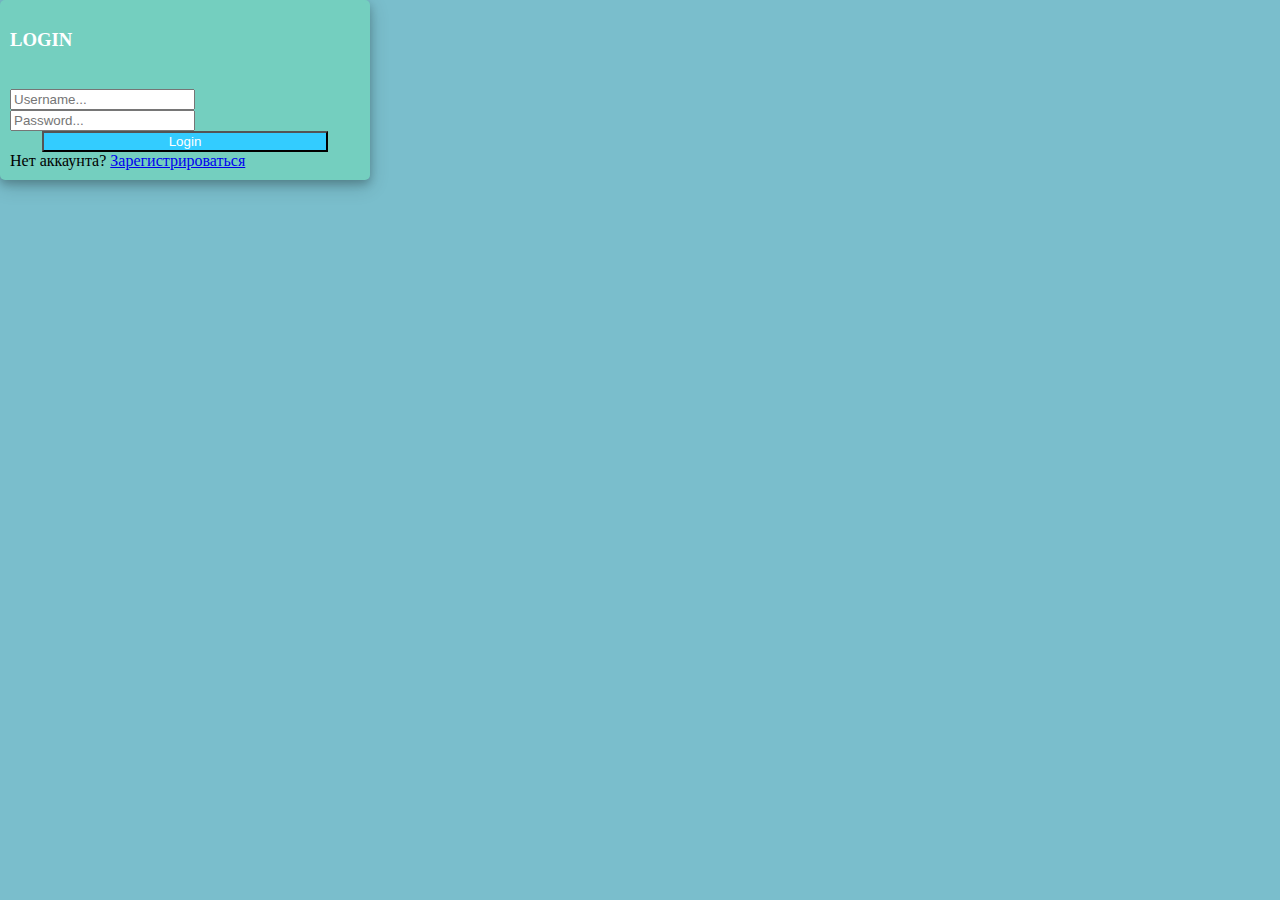
<file: NEWSITE/dafuq/login/templates/login/login.html>
<!DOCTYPE html>
<html>

<head>
	<title>Login</title>
	<link rel="stylesheet" href="https://stackpath.bootstrapcdn.com/bootstrap/4.1.3/css/bootstrap.min.css" integrity="sha384-MCw98/SFnGE8fJT3GXwEOngsV7Zt27NXFoaoApmYm81iuXoPkFOJwJ8ERdknLPMO" crossorigin="anonymous">
	<script src="https://ajax.googleapis.com/ajax/libs/jquery/3.3.1/jquery.min.js"></script>
	<link rel="stylesheet" href="https://use.fontawesome.com/releases/v5.6.1/css/all.css" integrity="sha384-gfdkjb5BdAXd+lj+gudLWI+BXq4IuLW5IT+brZEZsLFm++aCMlF1V92rMkPaX4PP" crossorigin="anonymous">


	<style>
		body,
		html {
			margin: 0;
			padding: 0;
			height: 100%;
			background: #7abecc !important;
		}
		.user_card {
			width: 350px;
			margin-top: auto;
			margin-bottom: auto;
			background: #74cfbf;
			position: relative;
			display: flex;
			justify-content: center;
			flex-direction: column;
			padding: 10px;
			box-shadow: 0 4px 8px 0 rgba(0, 0, 0, 0.2), 0 6px 20px 0 rgba(0, 0, 0, 0.19);
			-webkit-box-shadow: 0 4px 8px 0 rgba(0, 0, 0, 0.2), 0 6px 20px 0 rgba(0, 0, 0, 0.19);
			-moz-box-shadow: 0 4px 8px 0 rgba(0, 0, 0, 0.2), 0 6px 20px 0 rgba(0, 0, 0, 0.19);
			border-radius: 5px;

		}

		.form_container {
			margin-top: 20px;
		}

		#form-title{
			color: #fff;

		}

		.login_btn {
			width: 100%;
			background: #33ccff !important;
			color: white !important;
		}
		.login_btn:focus {
			box-shadow: none !important;
			outline: 0px !important;
		}
		.login_container {
			padding: 0 2rem;
		}
		.input-group-text {
			background: #f7ba5b !important;
			color: white !important;
			border: 0 !important;
			border-radius: 0.25rem 0 0 0.25rem !important;
		}
		.input_user,
		.input_pass:focus {
			box-shadow: none !important;
			outline: 0px !important;
		}

		#messages{
			background-color: grey;
			color: #fff;
			padding: 10px;
			margin-top: 10px;
		}
	</style>

</head>
<body>
	<div class="container h-100">
		<div class="d-flex justify-content-center h-100">
			<div class="user_card">
				<div class="d-flex justify-content-center">


					<h3 id="form-title">LOGIN</h3>
				</div>
				<div class="d-flex justify-content-center form_container">
					<form method="POST" action="">
						<div class="input-group mb-3">
							<div class="input-group-append">
								<span class="input-group-text"><i class="fas fa-user"></i></span>
							</div>
							<input type="text" name="username" placeholder="Username..." class="form-control">
						</div>
						<div class="input-group mb-2">
							<div class="input-group-append">
								<span class="input-group-text"><i class="fas fa-key"></i></span>
							</div>
								<input type="password" name="password" placeholder="Password..." class="form-control" >
						</div>

							<div class="d-flex justify-content-center mt-3 login_container">
				 				<input class="btn login_btn" type="submit" value="Login">
				   			</div>
					</form>

				</div>

				<div class="mt-4">
					<div class="d-flex justify-content-center links">
						Нет аккаунта? <a href="{% url 'register' %}" class="ml-2">Зарегистрироваться</a>
					</div>

				</div>
			</div>
		</div>
	</div>
</body>

</html>
</file>
